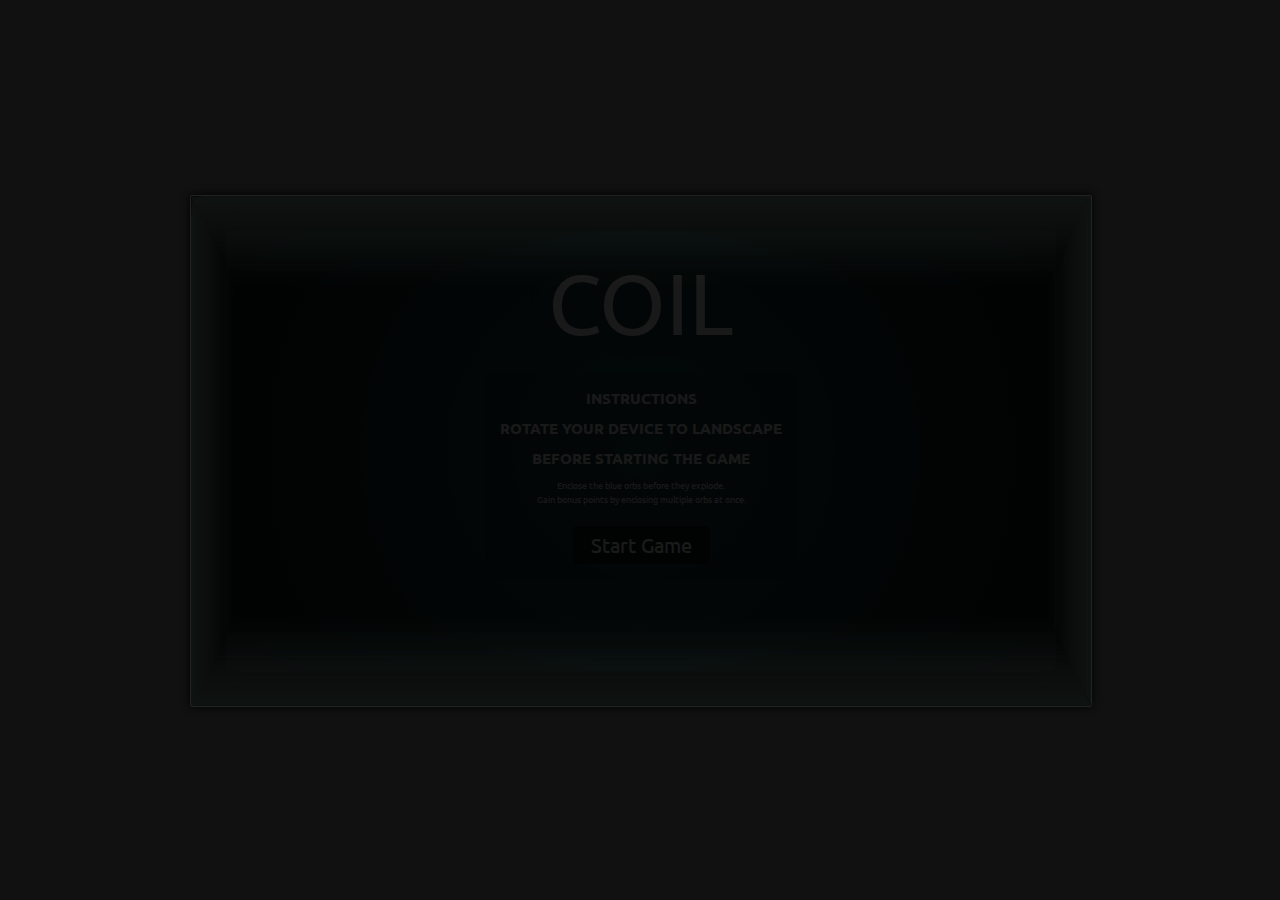
<file: index.html>
<!DOCTYPE html>
<html lang="en"> 
    <head>
		<meta charset="utf-8">
		
		<meta name="author" content="Hakim El Hattab" />
		
		<meta http-equiv="X-UA-Compatible" content="chrome=1">
		
		<meta name="apple-mobile-web-app-capable" content="yes">
		<meta name="apple-mobile-web-app-status-bar-style" content="black">
		<meta name="viewport" content="width=device-width,height=device-height,initial-scale=1.0"/>
		
        <title>Coil - Use your trail to enclose enemies in this reflex HTML5 game.</title>
        
		<link href="css/reset.css" rel="stylesheet" media="screen" />
		<link href="css/main.css" rel="stylesheet" media="screen" />
		
		<link href='http://fonts.googleapis.com/css?family=Molengo' rel='stylesheet' type='text/css'>
		<link href='http://fonts.googleapis.com/css?family=Ubuntu' rel='stylesheet' type='text/css'>
		
		<!-- WebGL vertex shader (background effect) -->
		<script id="vertexShader" type="x-shader/x-vertex">
			attribute vec2 position;
			
			varying vec2 pos;
			
			void main()
			{
				pos = position;
				
				gl_Position = vec4( position.x, position.y, 0.0, 1.0 );
			}
		</script> 
		
		<!-- WebGL fragment shader (background effect) -->
		<script id="fragmentShader" type="x-shader/x-fragment"> 
			#ifdef GL_ES
			precision highp float;
			#endif
			
			varying vec2 pos;
			
			uniform vec2 mouse;
			uniform vec2 resolution;
			uniform float time;
			uniform sampler2D texture;
			
			uniform vec3 e0;
			uniform vec3 e1;
			uniform vec3 e2;
			uniform vec3 e3;
			uniform vec3 e4;
			uniform vec3 e5;
			uniform vec3 e6;
			uniform vec3 e7;
			uniform vec3 e8;
			uniform vec3 e9;
			
			float distance(vec2 p1, vec2 p2)
			{
				float dx = p1.x-p2.x;
				float dy = p1.y-p2.y;
				return sqrt(dx*dx + dy*dy);
			}
			
			float lightEffect( vec3 e, vec2 p )
			{
				if( e.z == 0.0 ) {
					return 0.0;
				}
				
				vec2 ep = -1.0 + 2.0 * e.xy / resolution.xy;
				
				float dist = ( 1.0 - min( distance( ep, p ) * 2.0, 1.0 ) );
				
				return dist * 0.3 * e.z;
			}
			
			vec2 deformEffect( vec3 e, vec2 p )
			{
				if( e.z == 0.0 ) {
					return vec2(0.0, 0.0);
				}
				
				vec2 ep = -1.0 + 2.0 * e.xy / resolution.xy;
				
				float dist = ( 1.0 - min( distance( ep, p ) * 2.0, 1.0 ) );
				
				float a = atan(p.y-ep.y,p.x-ep.x);
				float r = sqrt(dot(p-ep,p-ep));
				
				vec2 offset = vec2( dist * (p.x-ep.x) * cos(time), dist * (p.y-ep.y) * sin(time) );
				
				return offset * e.z * 0.5;
			}
			
			void main(void)
			{
				
				vec2 p = -1.0 + 2.0 * gl_FragCoord.xy / resolution.xy;
				vec2 m = -1.0 + 2.0 * mouse.xy / resolution.xy;
				
				p.y = -p.y;
				
				float light = 0.0;
				light += lightEffect( e0, p );
				light += lightEffect( e1, p );
				light += lightEffect( e2, p );
				light += lightEffect( e3, p );
				light += lightEffect( e4, p );
				light += lightEffect( e5, p );
				light += lightEffect( e6, p );
				light += lightEffect( e7, p );
				light += lightEffect( e8, p );
				light += lightEffect( e9, p );
				light += ( 1.0 - ( distance( m, p ) ) ) * 0.08;
				light = min( light, 1.0 );
				
			 	vec2 uv = pos;
				uv += deformEffect( e0, p );
				uv += deformEffect( e1, p );
				uv += deformEffect( e2, p );
				uv += deformEffect( e3, p );
				uv += deformEffect( e4, p );
				uv += deformEffect( e5, p );
				uv += deformEffect( e6, p );
				uv += deformEffect( e7, p );
				uv += deformEffect( e8, p );
				uv += deformEffect( e9, p );
				
				vec3 col = texture2D(texture, uv).xyz * light;
				
			    gl_FragColor = vec4( col, 0.8 * light );
			}
		</script>
		
    </head>
    <body>
		<div id="game">
			<canvas id="effects"></canvas>
			<canvas id="world"></canvas>
			<p id="lag-warning">Looks like the game is running slowly. <a href="#">Disable grid effects?</a></p>
			<div id="menu">
				<h1>Coil</h1>
				<div id="score">
					<h3>Your Score:</h3>
					<p>123312</p>
				</div>
				<section class="welcome">
					<h2>Instructions</h2>
					<h2><strong>Rotate your device to Landscape </strong></h2>
					<h2><strong>before starting the game </strong></h2>
					<p>Enclose the blue orbs before they explode.</p> 
					<p>Gain bonus points by enclosing multiple orbs at once.</p>
					<a class="button" id="start-button" href="#">Start Game</a>
				</section>
			</div>
		</div>
		
		<script src="js/libs/jquery-1.6.2.min.js"></script>
		<script src="js/header.js"></script>
		<script src="js/util.js"></script>
		<script src="js/coil.js"></script>
		
		<script type="text/javascript">
		/* <![CDATA[ */
		    (function() {
		        var s = document.createElement('script'), t = document.getElementsByTagName('script')[0];
		        s.type = 'text/javascript';
		        s.async = true;
		        s.src = 'http://api.flattr.com/js/0.6/load.js?mode=auto';
		        t.parentNode.insertBefore(s, t);
		    })();
		/* ]]> */
		</script>
		
    </body>
</html>
</file>
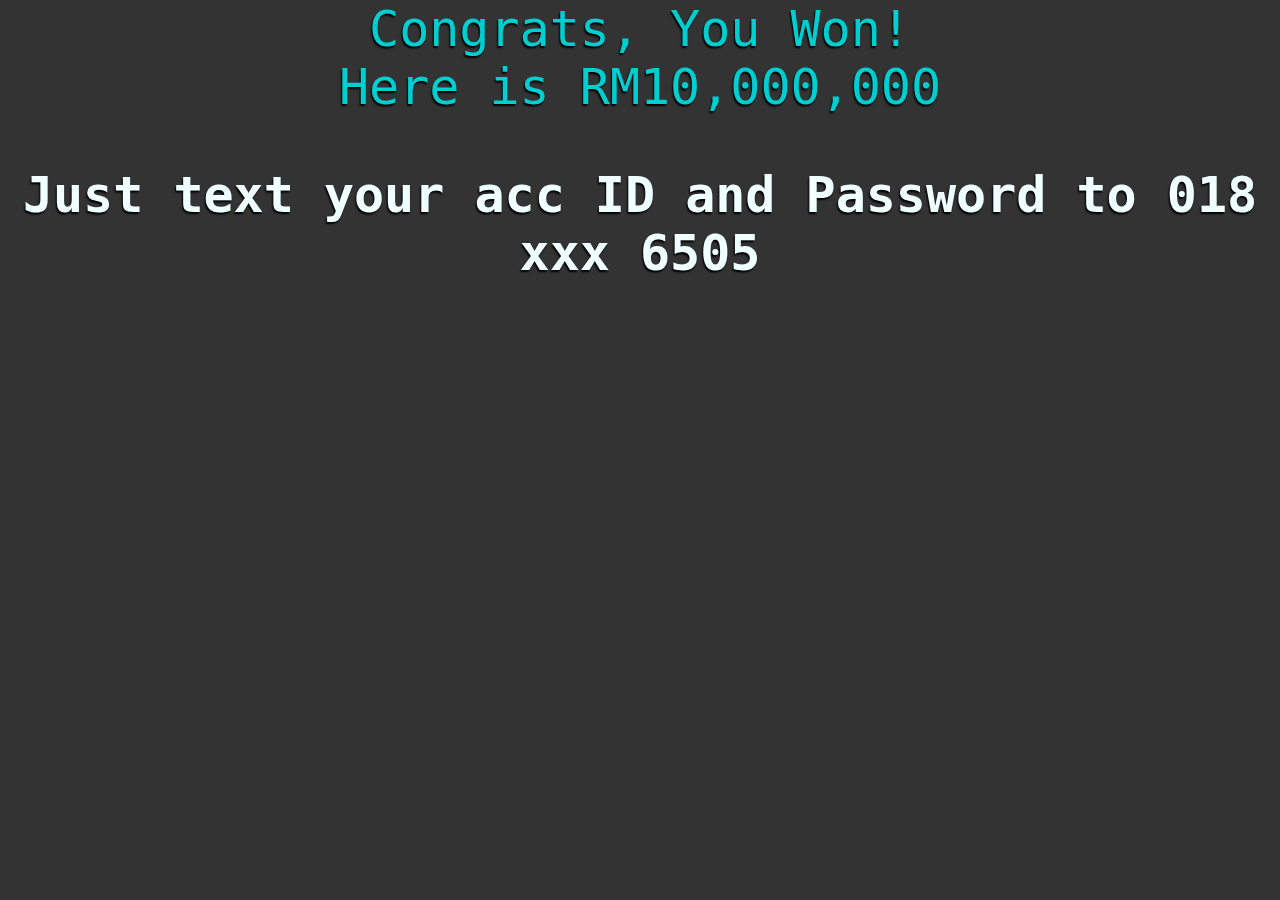
<file: win.html>
<!DOCTYPE html>
<html>
<head>
<meta charset="utf-8">
<meta name="apple-mobile-web-app-capable" content="yes">
<meta name="viewport" content="width=device-width, height=device-height, initial-scale=1.0, maximum-scale=1.0"/> 
    <title>Winner Winner Chicken Dinner</title>
    <style type="text/css">
    body {
        background: #333;
        margin: 0;
        font-family: monospace;
    }
    #screen {
        display: block;
        height: 100vh;
        width: 100vw;
        margin: auto;
        background: #333;
        position: fixed;
        top: 0;
        left: 0;
        z-index: 1;
    }
    #header-title {
        width: 100vw;
        height: 100vh;
        margin: auto;
        font-size: 50px;
        text-shadow: -1px 2px 2px #000;
        text-align: center;
        color: azure;
    }
    </style>
</head>

<body>
    <div id="screen">
        <div id="header-title">
            <span style ="color:darkturquoise;">Congrats, You Won!</span><br/>
            <span style ="color:darkturquoise;">Here is RM10,000,000</span><br/>
            <p><strong>Just text your acc ID and Password to 018 xxx 6505 </strong></p>
        </div>
    </div>
</body>

</html>
</file>
<file: css/main.css>
/*********************************************
 * GLOBAL
 *********************************************/

body, html {
	overflow: hidden;
	font-family: Helvetica, Arial, sans-serif;
	color: #fff;
	font-size: 11px;
	background: #111;
	margin: 0;
	padding: 0;
}
/*********************************************
 * EXPERIMENT STYLES
 *********************************************/

#game {
	background: url('../images/background.jpg');
	position: absolute;
	display: none;
	border: 1px solid #222222;
	border-radius: 2px;
	font-family: 'Ubuntu', Arial, Helvetica, sans-serif;
	font-size: 9px;  	
	color: #f4f4f4;
	text-align: center;

	-webkit-box-shadow: 0 0 10px #000;
	   -moz-box-shadow: 0 0 10px #000;
	     -o-box-shadow: 0 0 10px #000;
	        box-shadow: 0 0 10px #000;
}

#world {
	position: absolute;
	top: 0;
	left: 0;
}

#effects {
	position: absolute;
	top: 0;
	left: 0;
	display: none;
}


#menu {
	position: absolute;
	display: none;
	width: 830px;
	height: 440px;
	
	background: rgba(40,60,60,0.4);
	border-radius: 6px;
	
	z-index: 3;
	
	-webkit-box-shadow: 0 0 20px rgba(0,250,200,0.1);
	   -moz-box-shadow: 0 0 20px rgba(0,250,200,0.1);
	        box-shadow: 0 0 20px rgba(0,250,200,0.1);
	
	background-image: -moz-radial-gradient(center, circle closest-corner, rgba(50,200,200,0.3) 0%, rgba(50,200,200,0) 100%);
	background-image: -ms-radial-gradient(center, circle closest-corner, rgba(50,200,200,0.3) 0%, rgba(50,200,200,0) 100%);
	background-image: -o-radial-gradient(center, circle closest-corner, rgba(50,200,200,0.3) 0%, rgba(50,200,200,0) 100%);
	background-image: -webkit-gradient(radial, center center, 0, center center, 500, color-stop(0, rgba(50,200,200,0.3)), color-stop(1.0, rgba(50,200,200,0)));
	background-image: -webkit-radial-gradient(center, circle closest-corner, rgba(50,200,200,0.3) 0%, rgba(50,200,200,0) 100%));
	background-image: radial-gradient(center, circle closest-corner, rgba(50,200,200,0.3) 0%, rgba(50,200,200,0) 100%);
}
	
	#menu h1 {
		text-shadow: 0 0 20px rgba(20,70,60,1);
		font-size: 86px;
		margin: 20px 20px 15px 20px;
		text-align: center;
		text-transform: uppercase;
		font-weight: normal;
	}
		.winner #menu h1,
		.loser #menu h1 {
			display: none;
		}
	
	#menu section {
		display: none;
		padding: 15px;
		margin: 5px;
		min-width: 230px;
		
		background: rgba(0,0,0,0.1);
		
		vertical-align: text-top;
		
		border-radius: 6px;
	}
	
	#menu h2 {
		font-size: 15px;
		text-transform: uppercase;
		margin-bottom: 10px;
	}
	
	#menu .button {
		display: inline-block;
		padding: 6px 18px 6px 18px;
		
		background: rgba(0,0,0,0.4);
		color: #fff;
		text-decoration: none;
		font-size: 20px;
		
		border-radius: 4px;
		
		-webkit-transition: all .19s ease-out;
	       -moz-transition: all .19s ease-out;
	         -o-transition: all .19s ease-out;
	            transition: all .19s ease-out;
	}
	
		#menu .button:hover {
			background: rgba(0,0,0,0.7);
			
			-webkit-box-shadow: 0 0 10px rgba(0,250,200,0.2);
			   -moz-box-shadow: 0 0 10px rgba(0,250,200,0.2);
			     -o-box-shadow: 0 0 10px rgba(0,250,200,0.2);
			        box-shadow: 0 0 10px rgba(0,250,200,0.2);
		}
	
	#menu .welcome {
		display: inline-block;
	}

#score {
	margin: 100px 0 25px;
	display: none;
}
	
	#score h3 {
		font-size: 32px;
	}
	
	#score p {
		color: rgba(100,240,255,0.9);
		font-size: 74px;
	}

#start-button {
	margin-top: 20px;
}

#lag-warning {
	position: relative;
	top: -35px;
	color: #777;
	display: none;
}

	#lag-warning a {
		color: #aaa;
		text-decoration: none;
	}
</file>
